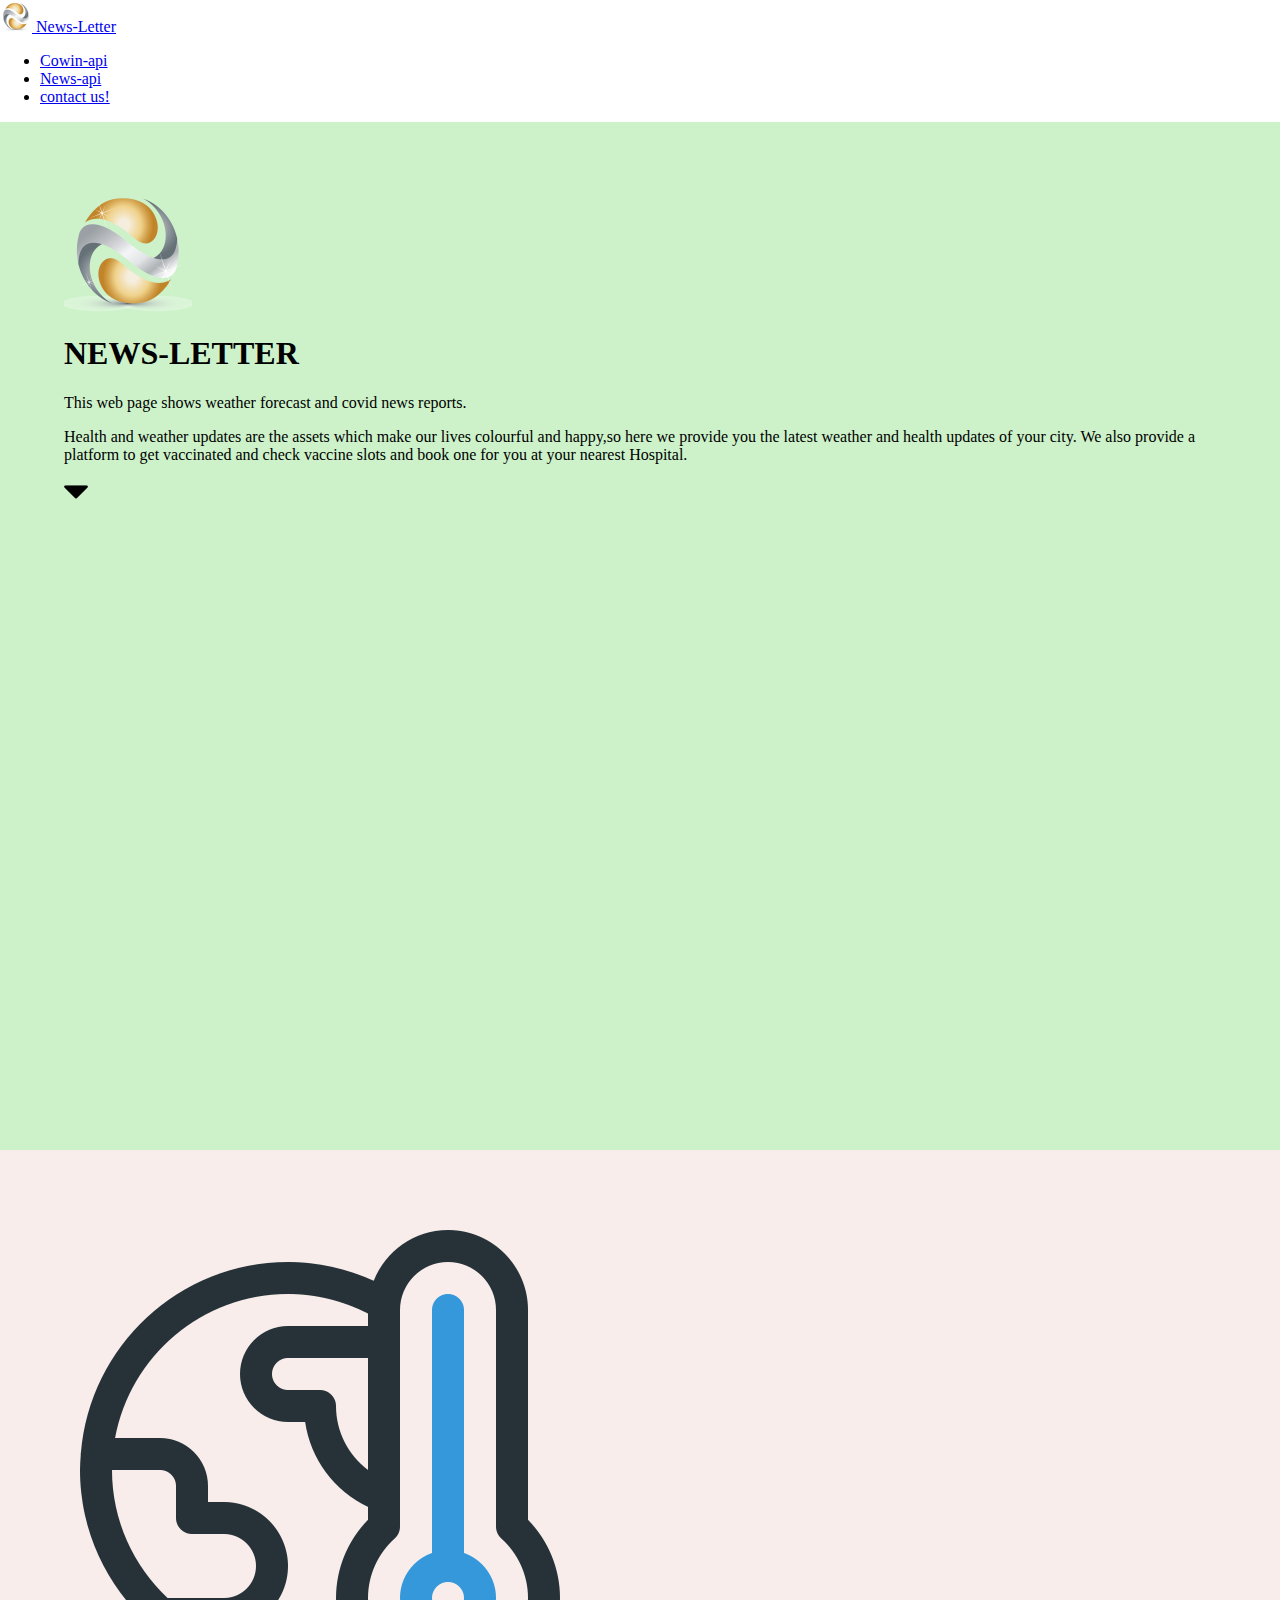
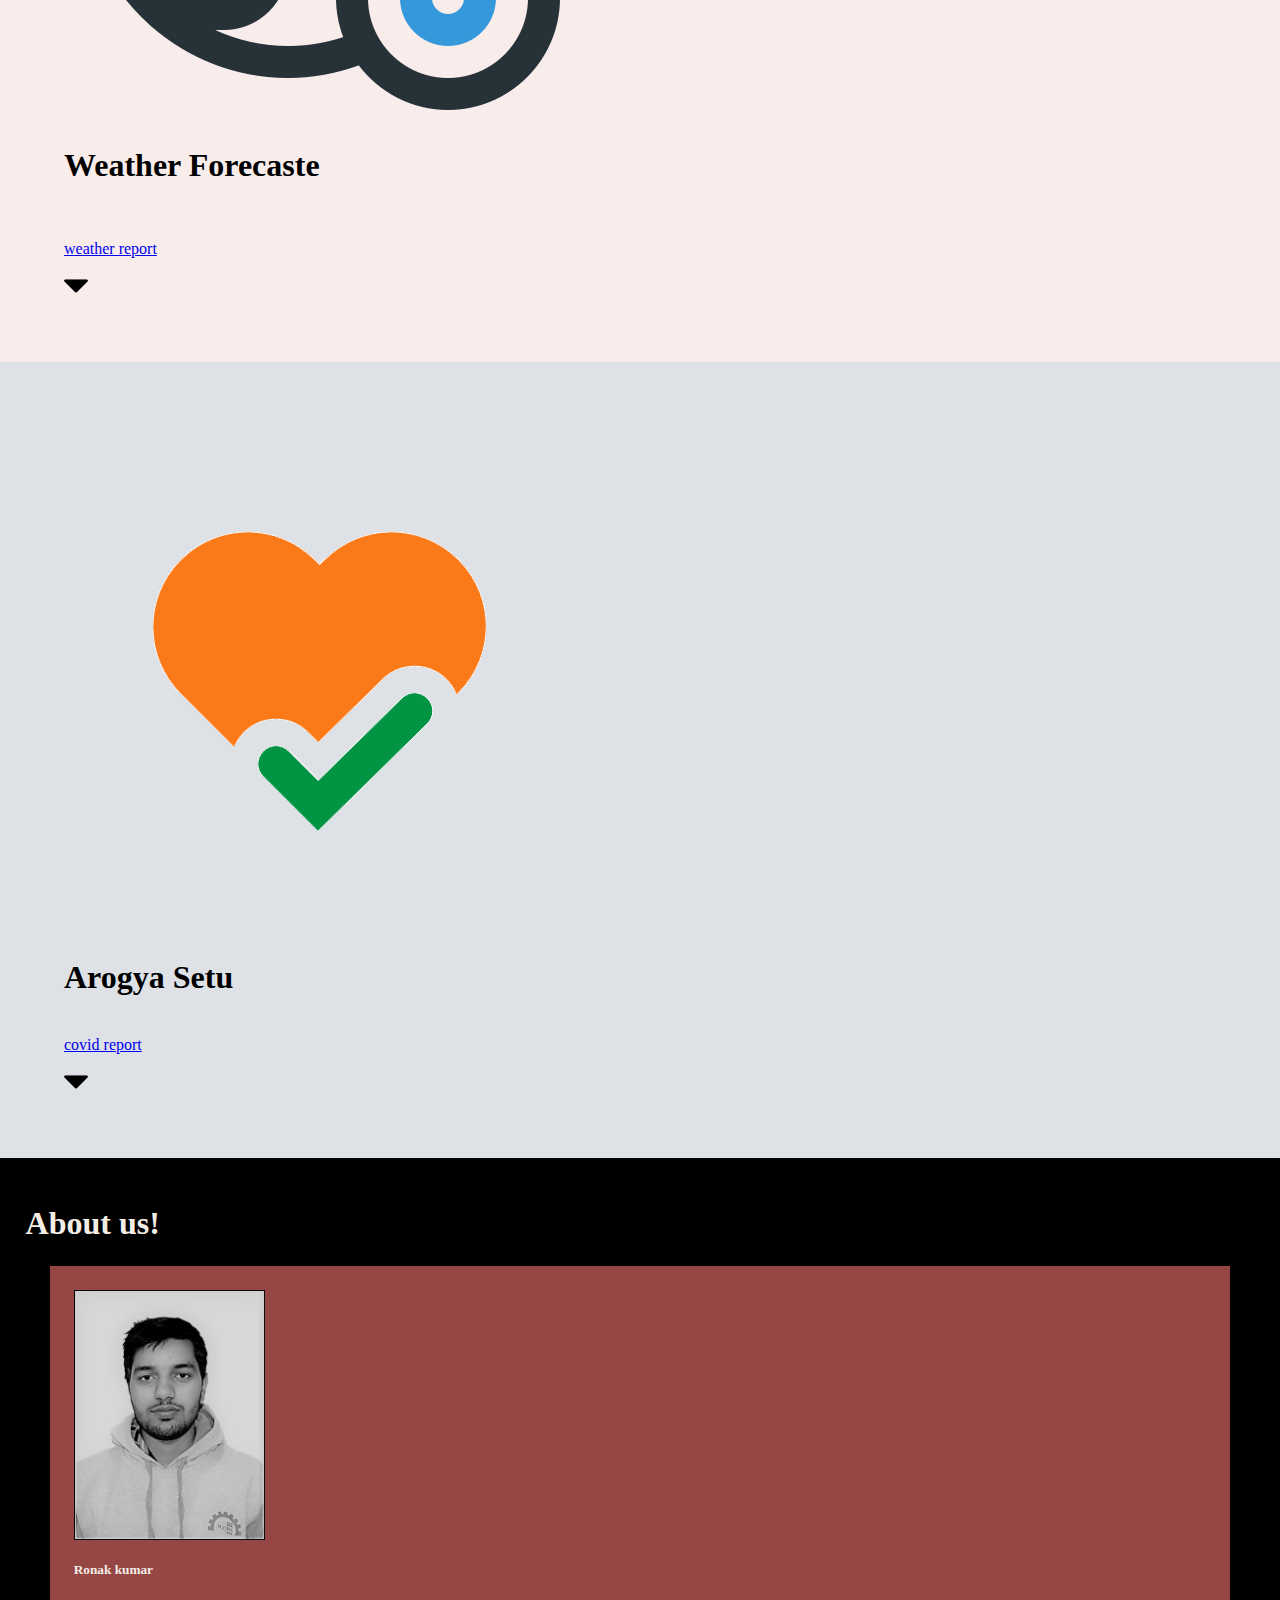
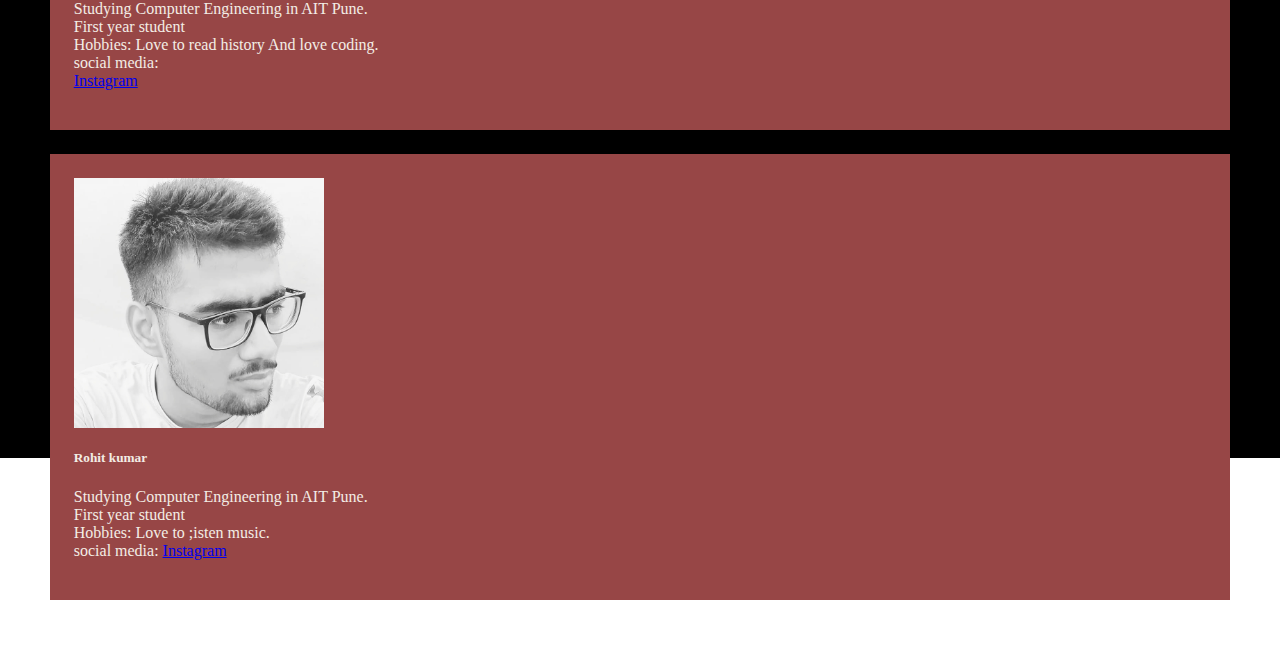
<file: index.html>
<html lang="en">
<head>
    <meta charset="UTF-8">
    <meta http-equiv="X-UA-Compatible" content="IE=edge">
    <meta name="viewport" content="width=device-width, initial-scale=1.0">
    <title>News-Letter</title>
</head>
<body>
<!--navbar-->
    <nav class="navbar  navbar-light bg-light rounded">
      <div class="conatiner-fluid">
        <a class="navbar-brand" href="index.html"><img src="images\logo.ico"> News-Letter</a>
      </div>
        <ul class="nav justify-content-end ">
            <li class="nav-item">
                <a class="nav-link active btn btn-primary py-1" aria-current="page" href="states.html">Cowin-api</a>
            </li>
            <li class="nav-item">
                <a class="nav-link active btn btn-primary py-1" href="weather.html"> News-api</a>
            </li>
            <li class="nav-item">
                <a class="nav-link active btn btn-primary py-1" href="#contact">contact us!</a>
            </li>
        </ul>
    </nav>   
<!--nav completed-->
<!--home page-->
    <div id="service-overview" class=" block block-1 full-page ">
        <div class=" text-center py-3">
            <img class="img " src="images/logo-websites-31325-128x128.ico" alt="News-letter" > 
            <h1 class="py-5">NEWS-LETTER</h1>
            <p class="lead">This web page shows weather forecast and covid news reports.<br></p>
            <p class="lead py-5 px-5 my-5">Health and weather updates are the assets which make our lives colourful and happy,so here we provide you the latest weather and health updates of your city. We also provide a platform to get vaccinated and check vaccine slots and book one for you at your nearest Hospital.</p>
       </div>
       <div><a href="#weather" class="fixed-right"><img class="arrow" src="images/arrows.png"></a></div>
    </div>
<!--home completed-->
<!--weather forecasting-->
    <div id ="weather" class="block py-3 block-2 ">
        <div class=" text-center">
            <a href="weather.html"><img class="img " src="images/global-warming.png" alt="weather" > </a>                    <!--weather forecasting api endpoints-->
            <h1 class="py-5">Weather Forecaste</h1><br>
            <p class="lead">
                <a class="active btn btn-primary py-1" href="weather.html">weather report</a>
            </p>
       </div>
       <div><a href="#covid" class="right"><img src="images/arrows.png"></a></div>
    </div>  
<!--weather forcasting completed-->
<!--Arogya setu-->
    <div id="covid" class="block py-3 block-3">
        <div class="text-center">
            <a href="states.html"><img class="img " src="images/Arogya-Setu-Logo_1.png" alt="arogya setuss" ></a>                   <!--arogya setu api endpoints-->
            <h1 class="py-5">Arogya Setu</h1>
            <p class="lead"><br>
                <a class="active btn btn-primary py-1" href="states.html">covid report</a>
            </p>
        </div>
        <div><a href="#contact" class="fixed-right "><img  src="images/arrows.png"></a><br></div> 
    </div>
<!--arogya setu completed-->
<!-- contacts info-->
<footer>
    <section id="contact" class="full-page" >
        <div class="contain padding">
                <h1 class="text-center">About us!</h1>
            <div class="bg--color " style="margin: 2%;">
                <div class=" row padding">
                    <div class="col-lg-4" style="width: 18rem;">
                        <img src="images/ronak.jpg" class="card-img-top" height="250" >
                    </div>
                    <div class=" col-lg-8">
                        <h5 class="">Ronak kumar</h5>
                        <p class="">Studying Computer Engineering in AIT Pune. <br>First year student <br> Hobbies: Love to read history And love coding. <br>
                            social media: <br> <a href="https://www.instagram.com/rk_bhakhar/">Instagram</a></p>
                    </div>
                </div>
            </div>
            <div class="bg--color" style="margin: 2%;">
                <div class=" row padding">
                    <div class="col-lg-4" style="width: 18rem;">
                        <img src="images/rohit.jpeg" class="card-img-top" height="250" >
                    </div>
                    <div class=" col-lg-8 ">
                        <h5 class="">Rohit kumar</h5>
                        <p class="">Studying Computer Engineering in AIT Pune. <br>First year student <br> Hobbies: Love to ;isten music. <br>
                            social media:  <a href="https://www.instagram.com/rohitkumar0373/">Instagram</a></p>
                    </div>
                </div>
            </div>
        </div>
    </section>
</footer>

    <script src="https://cdn.jsdelivr.net/npm/@popperjs/core@2.9.2/dist/umd/popper.min.js" integrity="sha384-IQsoLXl5PILFhosVNubq5LC7Qb9DXgDA9i+tQ8Zj3iwWAwPtgFTxbJ8NT4GN1R8p" crossorigin="anonymous"></script>
    <script src="https://cdn.jsdelivr.net/npm/bootstrap@5.0.2/dist/js/bootstrap.min.js" integrity="sha384-cVKIPhGWiC2Al4u+LWgxfKTRIcfu0JTxR+EQDz/bgldoEyl4H0zUF0QKbrJ0EcQF" crossorigin="anonymous"></script>
    <link href="https://cdn.jsdelivr.net/npm/bootstrap@5.0.2/dist/css/bootstrap.min.css" rel="stylesheet" integrity="sha384-EVSTQN3/azprG1Anm3QDgpJLIm9Nao0Yz1ztcQTwFspd3yD65VohhpuuCOmLASjC" crossorigin="anonymous">
    <script src="https://cdn.jsdelivr.net/npm/bootstrap@5.0.2/dist/js/bootstrap.bundle.min.js" integrity="sha384-MrcW6ZMFYlzcLA8Nl+NtUVF0sA7MsXsP1UyJoMp4YLEuNSfAP+JcXn/tWtIaxVXM" crossorigin="anonymous"></script>
    <link rel="stylesheet" href="css/web_app_css.css">
</body>
</html>
</file>
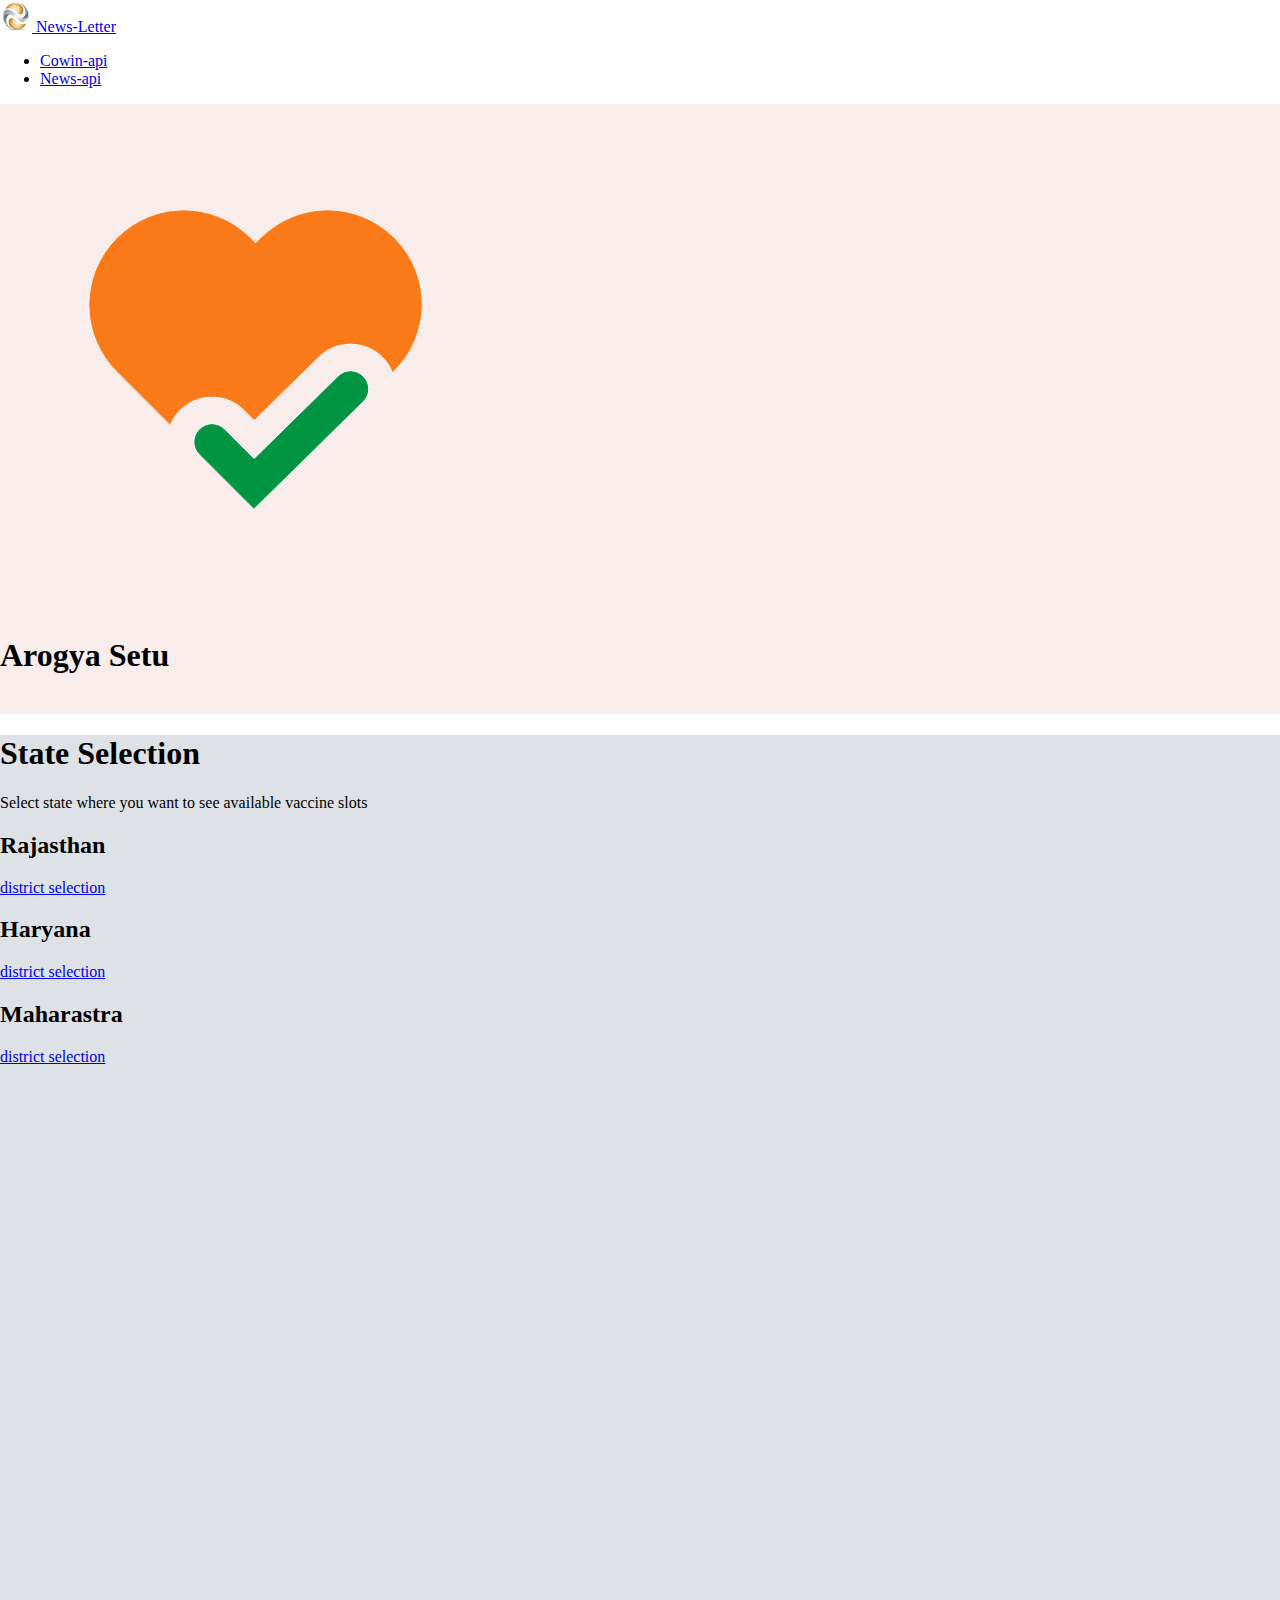
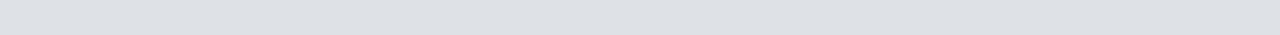
<file: states.html>
<html lang="en">
<head>
    <meta charset="UTF-8">
    <meta http-equiv="X-UA-Compatible" content="IE=edge">
    <meta name="viewport" content="width=device-width, initial-scale=1.0">
    <title>News-Letter</title>
</head>
<body>
<!--navbar-->
    <nav class="navbar  navbar-light bg-light rounded fixed-top">
      <div class="conatiner-fluid">
        <a class="navbar-brand" href="index.html"><img src="images\logo.ico"> News-Letter</a>
      </div>
        <ul class="nav justify-content-end ">
            <li class="nav-item">
                <a class="nav-link active btn btn-primary py-1" aria-current="page" href="states.html">Cowin-api</a>
            </li>
            <li class="nav-item">
                <a class="nav-link active btn btn-primary py-1" href="weather.html">News-api</a>
            </li>
        </ul>
    </nav>   
<!--arogya setu app-->
<!--screen 1-->
    <div id="covid" class="py-5 text-center block-2">
        <img class="img " src="images/Arogya-Setu-Logo_1.png" alt="weather" >                   <!--arogya setu api endpoints-->
        <h1 class="py-5" style="color: black;">Arogya Setu</h1>
        <p class="lead"><br>
        </p>
    </div>
<!--screen 2-->
    <div id="covid" class="py-5 text-center block-3 full-page" style="color: black;">
        <h1 class="py-5 container">State Selection</h1>
        <p class="lead text-center">Select state where you want to see available vaccine slots <br>
            <div class="row">
                <div class="col-lg-4 col-sm-6">
                    <h2 class="py-4">Rajasthan</h2>
                    <a class="btn btn-primary" id="rj"  onclick="state_button(29)" href="#districts">district selection</a>
                </div>
                <div class="col-lg-4 col-sm-6">
                    <h2 class="py-4">Haryana</h2>
                    <a class="btn btn-primary" id="hr"  onclick="state_button(12)" href="#districts">district selection</a>
                </div>
                <div class="col-lg-4 col-sm-6">
                    <h2 class="py-4">Maharastra</h2>
                    <a class="btn btn-primary" id="mh"  onclick="state_button(21)" href="#districts">district selection</a>
                </div>
             </div>
        </p>
    </div>
<!--screen 3-->
<div id="districts" class="block-2 text-center" style="color: black;">

</div>
<!--screen 3-->
<div id="details" class="block-3 text-center">

</div>
<!--scripts-->
    <script src="https://cdn.jsdelivr.net/npm/@popperjs/core@2.9.2/dist/umd/popper.min.js" integrity="sha384-IQsoLXl5PILFhosVNubq5LC7Qb9DXgDA9i+tQ8Zj3iwWAwPtgFTxbJ8NT4GN1R8p" crossorigin="anonymous"></script>
    <script src="https://cdn.jsdelivr.net/npm/bootstrap@5.0.2/dist/js/bootstrap.min.js" integrity="sha384-cVKIPhGWiC2Al4u+LWgxfKTRIcfu0JTxR+EQDz/bgldoEyl4H0zUF0QKbrJ0EcQF" crossorigin="anonymous"></script>
    <link href="https://cdn.jsdelivr.net/npm/bootstrap@5.0.2/dist/css/bootstrap.min.css" rel="stylesheet" integrity="sha384-EVSTQN3/azprG1Anm3QDgpJLIm9Nao0Yz1ztcQTwFspd3yD65VohhpuuCOmLASjC" crossorigin="anonymous">
    <script src="https://cdn.jsdelivr.net/npm/bootstrap@5.0.2/dist/js/bootstrap.bundle.min.js" integrity="sha384-MrcW6ZMFYlzcLA8Nl+NtUVF0sA7MsXsP1UyJoMp4YLEuNSfAP+JcXn/tWtIaxVXM" crossorigin="anonymous"></script>
    <link rel="stylesheet" href="css/web_app_css.css">
    <script src="javascript\javascript-for-api.js"></script>
</body>
</html>
</file>
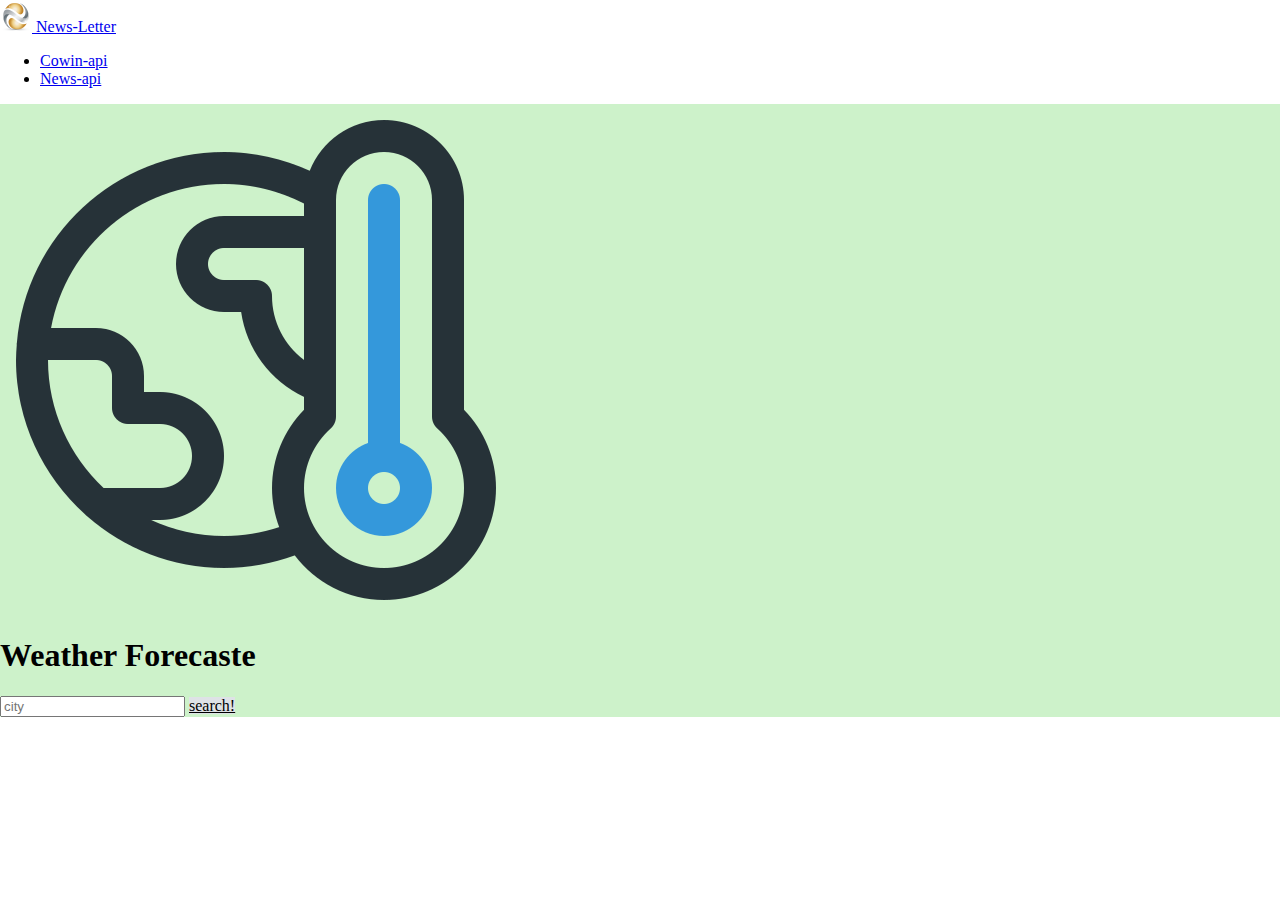
<file: weather.html>
<html lang="en">
<head>
    <meta charset="UTF-8">
    <meta http-equiv="X-UA-Compatible" content="IE=edge">
    <meta name="viewport" content="width=device-width, initial-scale=1.0">
    <title>News-Letter</title>
    <script src="javascript/javascript_for_news.js"></script>
</head>
<body>
<!--navbar-->
    <nav class="navbar  navbar-light bg-light rounded fixed-top">
      <div class="conatiner-fluid">
        <a class="navbar-brand" href="index.html"><img src="images\logo.ico"> News-Letter</a>
      </div>
        <ul class="nav justify-content-end ">
            <li class="nav-item">
                <a class="nav-link active btn btn-primary py-1" aria-current="page" href="states.html">Cowin-api</a>
            </li>
            <li class="nav-item">
                <a class="nav-link active btn btn-primary py-1" href="weather.html">News-api</a>
            </li>
        </ul>
    </nav>   
<!--home completed-->
<!--weather forecasting-->
    <div id ="weather" class="block-1 py-5 text-center">
        <img class="img " src="images/global-warming.png" alt="weather" >                   <!--weather forecasting api endpoints-->
        <h1 class="py-5">Weather Forecaste</h1>  
        <script src="javascript/javascript_for_news.js"></script>  
        <div class="input-group mb-6 text-center container">
            <input id="location" type="text" class="form-control" placeholder="city" aria-label="Recipient's username" aria-describedby="button-addon2" name="city">
            <a id="submit" href="#weather_forecate_result" onclick="weather()" class="btn btn-outline-secondary block-3">search!</a>
        </div>
    </div>
    <script>
        function weather(){
            if(document.getElementById('location').value!=''){
                var city =document.getElementById('location').value;
                weather_forecaste(city);
                city =""
            }
            else{
                alert('no city selected')
            }
        }
    </script>  
    <div class="block-1" >
        <div id="weather_forecate_result" class="block-3 container" style="color:grey;"></div>
    </div>
<!--weather forcasting completed-->
<!--scripts-->
    <script src="https://cdn.jsdelivr.net/npm/@popperjs/core@2.9.2/dist/umd/popper.min.js" integrity="sha384-IQsoLXl5PILFhosVNubq5LC7Qb9DXgDA9i+tQ8Zj3iwWAwPtgFTxbJ8NT4GN1R8p" crossorigin="anonymous"></script>
    <script src="https://cdn.jsdelivr.net/npm/bootstrap@5.0.2/dist/js/bootstrap.min.js" integrity="sha384-cVKIPhGWiC2Al4u+LWgxfKTRIcfu0JTxR+EQDz/bgldoEyl4H0zUF0QKbrJ0EcQF" crossorigin="anonymous"></script>
    <link href="https://cdn.jsdelivr.net/npm/bootstrap@5.0.2/dist/css/bootstrap.min.css" rel="stylesheet" integrity="sha384-EVSTQN3/azprG1Anm3QDgpJLIm9Nao0Yz1ztcQTwFspd3yD65VohhpuuCOmLASjC" crossorigin="anonymous">
    <script src="https://cdn.jsdelivr.net/npm/bootstrap@5.0.2/dist/js/bootstrap.bundle.min.js" integrity="sha384-MrcW6ZMFYlzcLA8Nl+NtUVF0sA7MsXsP1UyJoMp4YLEuNSfAP+JcXn/tWtIaxVXM" crossorigin="anonymous"></script>
    <link rel="stylesheet" href="css/web_app_css.css">
</body>
</html>
</file>
<file: css/web_app_css.css>
html,
body
{
    width: 100%;
    height: 100%;
    margin: 0 auto;
}

.block
{
    color: white;
    background-color: black;
    padding: 5%;
}
.block-1
{
  background-color: #CDF2CA;  
  color: black;
}
.full-page
{
    height: 100vh;
}
.block-2
{
    color: black;
    background-color: #f8edeb;
}
.block-3
{
    color: black;
    background-color: #dee2e6;
}
#contact
{
    color: rgb(243, 237, 229);
    background-color: black;
}
.half-page
{
    text-align: center;
    height: 96vh;
    background-color: rgb(27, 27, 27);
}
.padding
{
    padding-top: 2%;
    padding-left: 2%;
    padding-right: 2%;
    padding-bottom: 2%;
}
.bg--color 
{
    background-color: rgb(151, 70, 70);
}
.table
{   
    margin: 5mm;
    border-color: black;
    padding: 1%;
    align-items: center;
    border: 2mm;
}
.right
{
    align-self: flex-end;
    border: 2rem, black;
    color: grey;
    border-radius: 100%;
}
</file>
